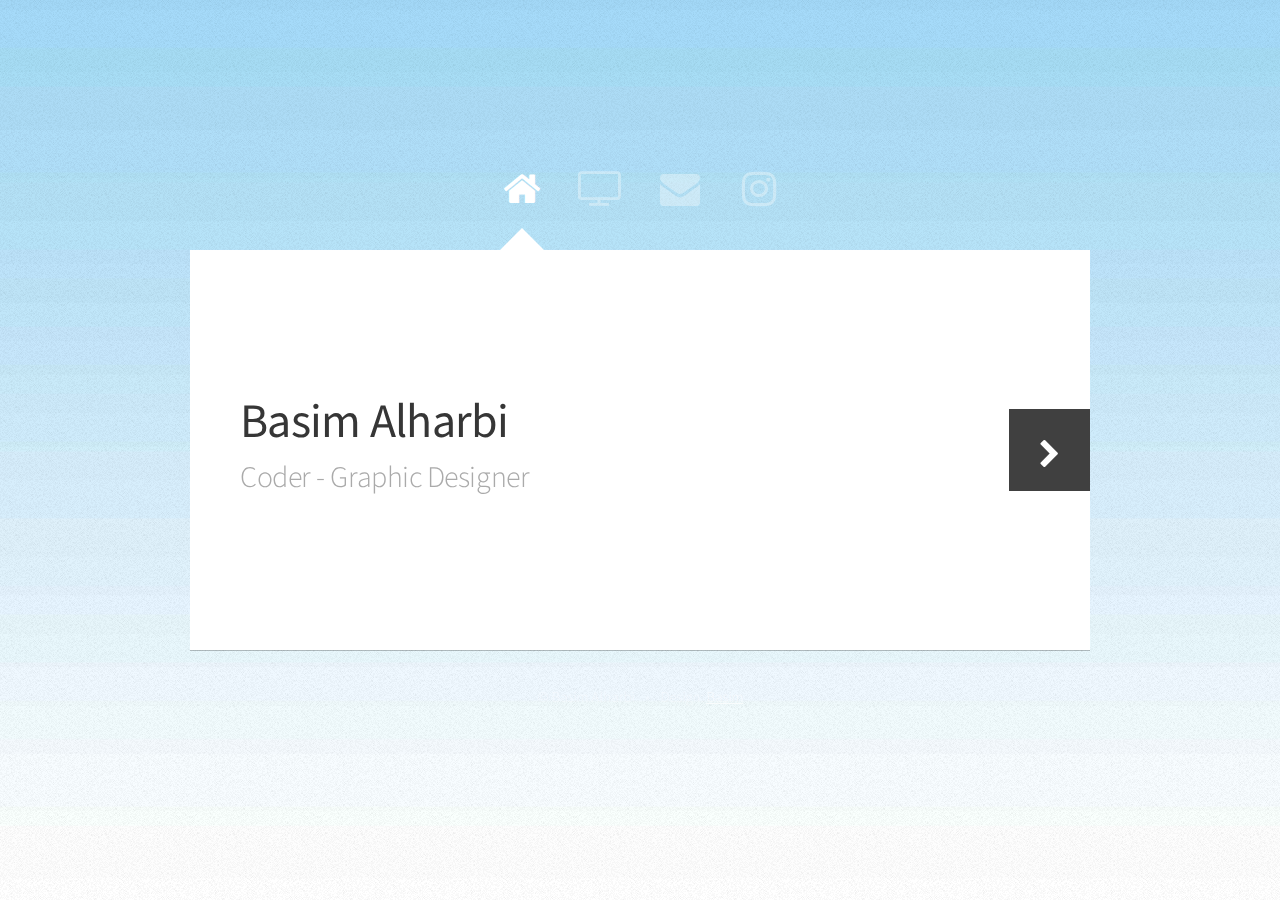
<file: index.html>
<!DOCTYPE HTML>
<!--
	Done By Basim Alhomadi Mohammed Alharbi 
	Basim.cf | @Ba8im
-->
<html>
	<head>
		<title>Basim Alharbi</title>
		<meta charset="utf-8" />
		<meta name="viewport" content="width=device-width, initial-scale=1" />
		<!--[if lte IE 8]><script src="assets/js/ie/html5shiv.js"></script><![endif]-->
		<link rel="stylesheet" href="assets/css/main.css" />
		<noscript><link rel="stylesheet" href="assets/css/noscript.css" /></noscript>
		<!--[if lte IE 8]><link rel="stylesheet" href="assets/css/ie8.css" /><![endif]-->
	</head>
	<body>

		<!-- Wrapper-->
			<div id="wrapper">

				<!-- Nav -->
					<nav id="nav">
						<a href="#me" class="icon fa-home active"><span>Home</span></a>
						<a href="#work" class="icon fa-television"><span>Work</span></a>
						<a href="#contact" class="icon fa-envelope"><span>Contact</span></a>
						<a href="https://www.instagram.com/ba8im/?hl=en" class="icon fa-instagram"><span>Instagram</span></a>
					</nav>

				<!-- Main -->
					<div id="main">

						<!-- Me -->
							<article id="me" class="panel">
								<header>
									<h1>Basim Alharbi</h1>
									<p>Coder - Graphic Designer</p>
								</header>
								<a href="#work" class="jumplink pic">
									<span class="arrow icon fa-chevron-right"><span>See my work</span></span>
									<mg src="mages/me.jpg" alt="" />
								</a>
							</article>

						<!-- Work -->
							<article id="work" class="panel">
								<header>
									<h2>Free Sport TV Channel</h2>
								</header>
								<p>
									We Are Very Sorry For The Delay The Links Will Be Up And Running Tommorow
								</p>
								<section>
									<div class="row">
										<div class="4u 12u$(mobile)">
											<a href="error.html" class="image fit"><img src="images/bein1.jpg" alt="Bein Sport 1HD"></a>
										</div>
										<div class="4u 12u$(mobile)">
											<a href="error.html" class="image fit"><img src="images/bein2.jpg" alt="Bein Sport 2HD"></a>
										</div>
										<div class="4u$ 12u$(mobile)">
											<a href="https://goo.gl/NTf4Py" class="image fit"><img src="images/bein3.jpg" alt="Bein Sport 3HD"></a>
										</div>
										<div class="4u 12u$(mobile)">
											<a href="error.html" class="image fit"><img src="images/bein4.png" alt="Bein Sport 4HD"></a>
										</div>
										<div class="4u 12u$(mobile)">
											<a href="error.html" class="image fit"><img src="images/bein5.png" alt="Bein Sport 5HD"></a>
										</div>
										<div class="4u$ 12u$(mobile)">
											<a href="error.html" class="image fit"><img src="images/mbc1.jpg" alt="MBC Pro Sport 1HD"></a>
										</div>
										<div class="4u 12u$(mobile)">
											<a href="error.html" class="image fit"><mg src="images/pic07.jpg" alt=""></a>
										</div>
										<div class="4u 12u$(mobile)">
											<a href="#" class="image fit"><mg src="images/pic08.jpg" alt=""></a>
										</div>
										<div class="4u$ 12u$(mobile)">
											<a href="#" class="image fit"><mg src="images/pic09.jpg" alt=""></a>
										</div>
										<div class="4u 12u$(mobile)">
											<a href="#" class="image fit"><mg src="images/pic10.jpg" alt=""></a>
										</div>
										<div class="4u 12u$(mobile)">
											<a href="#" class="image fit"><ig src="images/pic11.jpg" alt=""></a>
										</div>
										<div class="4u$ 12u$(mobile)">
											<a href="#" class="image fit"><mg src="images/pic12.jpg" alt=""></a>
										</div>
									</div>
								</section>
							</article>

						<!-- Contact -->
							<article id="contact" class="panel">
								<header>
									<h2>Contact Me</h2>
								</header>
								<form action="#" method="post">
									<div>
										<div class="row">
											<div class="6u 12u$(mobile)">
												<input type="text" name="name" placeholder="Name" />
											</div>
											<div class="6u$ 12u$(mobile)">
												<input type="text" name="email" placeholder="Email" />
											</div>
											<div class="12u$">
												<input type="text" name="subject" placeholder="Subject" />
											</div>
											<div class="12u$">
												<textarea name="message" placeholder="Message" rows="8"></textarea>
											</div>
											<div class="12u$">
												<input type="submit" value="Send Message" />
											</div>
										</div>
									</div>
								</form>
							</article>

					</div>

				<!-- Footer -->
					<div id="footer">
						<ul class="copyright">
							<li>&copy; Basim Alharbi</li><li>Design: <a href=>Basim</a></li>
						</ul>
					</div>

			</div>

		<!-- Scripts -->
			<script src="assets/js/jquery.min.js"></script>
			<script src="assets/js/skel.min.js"></script>
			<script src="assets/js/skel-viewport.min.js"></script>
			<script src="assets/js/util.js"></script>
			<!--[if lte IE 8]><script src="assets/js/ie/respond.min.js"></script><![endif]-->
			<script src="assets/js/main.js"></script>

	</body>
</html>
</file>
<file: assets/css/noscript.css>
/*
	Astral by HTML5 UP
	html5up.net | @ajlkn
	Free for personal and commercial use under the CCA 3.0 license (html5up.net/license)
*/

/* Wrapper */

	#wrapper {
		opacity: 1.0;
	}

/* Nav */

	#nav {
		margin-top: 4em;
	}

		#nav a {
			opacity: 1.0;
		}

			#nav a:before, #nav a:after {
				display: none;
			}

			#nav a span {
				top: 0;
				opacity: 1.0;
			}

				#nav a span:after {
					display: none;
				}

/* Panels */

	#main {
		background: none;
		box-shadow: none;
	}

	.panel {
		position: relative;
		background: #ffffff;
		box-shadow: 0px 1px 0px 0px rgba(0, 0, 0, 0.25);
	}
</file>
<file: assets/css/ie8.css>
/*
	Astral by HTML5 UP
	html5up.net | @ajlkn
	Free for personal and commercial use under the CCA 3.0 license (html5up.net/license)
*/

/* Basic */

	body {
		background-image: url("images/bg.jpg");
		background-size: cover;
		-ms-behavior: url("assets/js/ie/backgroundsize.min.htc");
	}

/* Section/Article */

	section > .last-child, section.last-child, article > .last-child, article.last-child {
		margin-bottom: 0;
	}

/* Nav */

	#nav a span {
		display: none !important;
	}

	#nav a:before {
		font-size: 1.75em;
	}
</file>
<file: assets/css/main.css>
@import url("https://fonts.googleapis.com/css?family=Source+Sans+Pro:300,400,300italic,400italic");
@import url("font-awesome.min.css");

/*
	Astral by HTML5 UP
	html5up.net | @ajlkn
	Free for personal and commercial use under the CCA 3.0 license (html5up.net/license)
*/

/* Reset */

	html, body, div, span, applet, object, iframe, h1, h2, h3, h4, h5, h6, p, blockquote, pre, a, abbr, acronym, address, big, cite, code, del, dfn, em, img, ins, kbd, q, s, samp, small, strike, strong, sub, sup, tt, var, b, u, i, center, dl, dt, dd, ol, ul, li, fieldset, form, label, legend, table, caption, tbody, tfoot, thead, tr, th, td, article, aside, canvas, details, embed, figure, figcaption, footer, header, hgroup, menu, nav, output, ruby, section, summary, time, mark, audio, video {
		margin: 0;
		padding: 0;
		border: 0;
		font-size: 100%;
		font: inherit;
		vertical-align: baseline;
	}

	article, aside, details, figcaption, figure, footer, header, hgroup, menu, nav, section {
		display: block;
	}

	body {
		line-height: 1;
	}

	ol, ul {
		list-style: none;
	}

	blockquote, q {
		quotes: none;
	}

	blockquote:before, blockquote:after, q:before, q:after {
		content: '';
		content: none;
	}

	table {
		border-collapse: collapse;
		border-spacing: 0;
	}

	body {
		-webkit-text-size-adjust: none;
	}

/* Box Model */

	*, *:before, *:after {
		-moz-box-sizing: border-box;
		-webkit-box-sizing: border-box;
		box-sizing: border-box;
	}

/* Grid */

	.row {
		border-bottom: solid 1px transparent;
		-moz-box-sizing: border-box;
		-webkit-box-sizing: border-box;
		box-sizing: border-box;
	}

	.row > * {
		float: left;
		-moz-box-sizing: border-box;
		-webkit-box-sizing: border-box;
		box-sizing: border-box;
	}

	.row:after, .row:before {
		content: '';
		display: block;
		clear: both;
		height: 0;
	}

	.row.uniform > * > :first-child {
		margin-top: 0;
	}

	.row.uniform > * > :last-child {
		margin-bottom: 0;
	}

	.row.\30 \25 > * {
		padding: 0 0 0 0px;
	}

	.row.\30 \25 {
		margin: 0 0 -1px 0px;
	}

	.row.uniform.\30 \25 > * {
		padding: 0px 0 0 0px;
	}

	.row.uniform.\30 \25 {
		margin: 0px 0 -1px 0px;
	}

	.row > * {
		padding: 0 0 0 40px;
	}

	.row {
		margin: 0 0 -1px -40px;
	}

	.row.uniform > * {
		padding: 40px 0 0 40px;
	}

	.row.uniform {
		margin: -40px 0 -1px -40px;
	}

	.row.\32 00\25 > * {
		padding: 0 0 0 80px;
	}

	.row.\32 00\25 {
		margin: 0 0 -1px -80px;
	}

	.row.uniform.\32 00\25 > * {
		padding: 80px 0 0 80px;
	}

	.row.uniform.\32 00\25 {
		margin: -80px 0 -1px -80px;
	}

	.row.\31 50\25 > * {
		padding: 0 0 0 60px;
	}

	.row.\31 50\25 {
		margin: 0 0 -1px -60px;
	}

	.row.uniform.\31 50\25 > * {
		padding: 60px 0 0 60px;
	}

	.row.uniform.\31 50\25 {
		margin: -60px 0 -1px -60px;
	}

	.row.\35 0\25 > * {
		padding: 0 0 0 20px;
	}

	.row.\35 0\25 {
		margin: 0 0 -1px -20px;
	}

	.row.uniform.\35 0\25 > * {
		padding: 20px 0 0 20px;
	}

	.row.uniform.\35 0\25 {
		margin: -20px 0 -1px -20px;
	}

	.row.\32 5\25 > * {
		padding: 0 0 0 10px;
	}

	.row.\32 5\25 {
		margin: 0 0 -1px -10px;
	}

	.row.uniform.\32 5\25 > * {
		padding: 10px 0 0 10px;
	}

	.row.uniform.\32 5\25 {
		margin: -10px 0 -1px -10px;
	}

	.\31 2u, .\31 2u\24 {
		width: 100%;
		clear: none;
		margin-left: 0;
	}

	.\31 1u, .\31 1u\24 {
		width: 91.6666666667%;
		clear: none;
		margin-left: 0;
	}

	.\31 0u, .\31 0u\24 {
		width: 83.3333333333%;
		clear: none;
		margin-left: 0;
	}

	.\39 u, .\39 u\24 {
		width: 75%;
		clear: none;
		margin-left: 0;
	}

	.\38 u, .\38 u\24 {
		width: 66.6666666667%;
		clear: none;
		margin-left: 0;
	}

	.\37 u, .\37 u\24 {
		width: 58.3333333333%;
		clear: none;
		margin-left: 0;
	}

	.\36 u, .\36 u\24 {
		width: 50%;
		clear: none;
		margin-left: 0;
	}

	.\35 u, .\35 u\24 {
		width: 41.6666666667%;
		clear: none;
		margin-left: 0;
	}

	.\34 u, .\34 u\24 {
		width: 33.3333333333%;
		clear: none;
		margin-left: 0;
	}

	.\33 u, .\33 u\24 {
		width: 25%;
		clear: none;
		margin-left: 0;
	}

	.\32 u, .\32 u\24 {
		width: 16.6666666667%;
		clear: none;
		margin-left: 0;
	}

	.\31 u, .\31 u\24 {
		width: 8.3333333333%;
		clear: none;
		margin-left: 0;
	}

	.\31 2u\24 + *,
	.\31 1u\24 + *,
	.\31 0u\24 + *,
	.\39 u\24 + *,
	.\38 u\24 + *,
	.\37 u\24 + *,
	.\36 u\24 + *,
	.\35 u\24 + *,
	.\34 u\24 + *,
	.\33 u\24 + *,
	.\32 u\24 + *,
	.\31 u\24 + * {
		clear: left;
	}

	.\-11u {
		margin-left: 91.66667%;
	}

	.\-10u {
		margin-left: 83.33333%;
	}

	.\-9u {
		margin-left: 75%;
	}

	.\-8u {
		margin-left: 66.66667%;
	}

	.\-7u {
		margin-left: 58.33333%;
	}

	.\-6u {
		margin-left: 50%;
	}

	.\-5u {
		margin-left: 41.66667%;
	}

	.\-4u {
		margin-left: 33.33333%;
	}

	.\-3u {
		margin-left: 25%;
	}

	.\-2u {
		margin-left: 16.66667%;
	}

	.\-1u {
		margin-left: 8.33333%;
	}

	@media screen and (min-width: 737px) {

		.row > * {
			padding: 25px 0 0 25px;
		}

		.row {
			margin: -25px 0 -1px -25px;
		}

		.row.uniform > * {
			padding: 25px 0 0 25px;
		}

		.row.uniform {
			margin: -25px 0 -1px -25px;
		}

		.row.\32 00\25 > * {
			padding: 50px 0 0 50px;
		}

		.row.\32 00\25 {
			margin: -50px 0 -1px -50px;
		}

		.row.uniform.\32 00\25 > * {
			padding: 50px 0 0 50px;
		}

		.row.uniform.\32 00\25 {
			margin: -50px 0 -1px -50px;
		}

		.row.\31 50\25 > * {
			padding: 37.5px 0 0 37.5px;
		}

		.row.\31 50\25 {
			margin: -37.5px 0 -1px -37.5px;
		}

		.row.uniform.\31 50\25 > * {
			padding: 37.5px 0 0 37.5px;
		}

		.row.uniform.\31 50\25 {
			margin: -37.5px 0 -1px -37.5px;
		}

		.row.\35 0\25 > * {
			padding: 12.5px 0 0 12.5px;
		}

		.row.\35 0\25 {
			margin: -12.5px 0 -1px -12.5px;
		}

		.row.uniform.\35 0\25 > * {
			padding: 12.5px 0 0 12.5px;
		}

		.row.uniform.\35 0\25 {
			margin: -12.5px 0 -1px -12.5px;
		}

		.row.\32 5\25 > * {
			padding: 6.25px 0 0 6.25px;
		}

		.row.\32 5\25 {
			margin: -6.25px 0 -1px -6.25px;
		}

		.row.uniform.\32 5\25 > * {
			padding: 6.25px 0 0 6.25px;
		}

		.row.uniform.\32 5\25 {
			margin: -6.25px 0 -1px -6.25px;
		}

		.\31 2u\28desktop\29, .\31 2u\24\28desktop\29 {
			width: 100%;
			clear: none;
			margin-left: 0;
		}

		.\31 1u\28desktop\29, .\31 1u\24\28desktop\29 {
			width: 91.6666666667%;
			clear: none;
			margin-left: 0;
		}

		.\31 0u\28desktop\29, .\31 0u\24\28desktop\29 {
			width: 83.3333333333%;
			clear: none;
			margin-left: 0;
		}

		.\39 u\28desktop\29, .\39 u\24\28desktop\29 {
			width: 75%;
			clear: none;
			margin-left: 0;
		}

		.\38 u\28desktop\29, .\38 u\24\28desktop\29 {
			width: 66.6666666667%;
			clear: none;
			margin-left: 0;
		}

		.\37 u\28desktop\29, .\37 u\24\28desktop\29 {
			width: 58.3333333333%;
			clear: none;
			margin-left: 0;
		}

		.\36 u\28desktop\29, .\36 u\24\28desktop\29 {
			width: 50%;
			clear: none;
			margin-left: 0;
		}

		.\35 u\28desktop\29, .\35 u\24\28desktop\29 {
			width: 41.6666666667%;
			clear: none;
			margin-left: 0;
		}

		.\34 u\28desktop\29, .\34 u\24\28desktop\29 {
			width: 33.3333333333%;
			clear: none;
			margin-left: 0;
		}

		.\33 u\28desktop\29, .\33 u\24\28desktop\29 {
			width: 25%;
			clear: none;
			margin-left: 0;
		}

		.\32 u\28desktop\29, .\32 u\24\28desktop\29 {
			width: 16.6666666667%;
			clear: none;
			margin-left: 0;
		}

		.\31 u\28desktop\29, .\31 u\24\28desktop\29 {
			width: 8.3333333333%;
			clear: none;
			margin-left: 0;
		}

		.\31 2u\24\28desktop\29 + *,
		.\31 1u\24\28desktop\29 + *,
		.\31 0u\24\28desktop\29 + *,
		.\39 u\24\28desktop\29 + *,
		.\38 u\24\28desktop\29 + *,
		.\37 u\24\28desktop\29 + *,
		.\36 u\24\28desktop\29 + *,
		.\35 u\24\28desktop\29 + *,
		.\34 u\24\28desktop\29 + *,
		.\33 u\24\28desktop\29 + *,
		.\32 u\24\28desktop\29 + *,
		.\31 u\24\28desktop\29 + * {
			clear: left;
		}

		.\-11u\28desktop\29 {
			margin-left: 91.66667%;
		}

		.\-10u\28desktop\29 {
			margin-left: 83.33333%;
		}

		.\-9u\28desktop\29 {
			margin-left: 75%;
		}

		.\-8u\28desktop\29 {
			margin-left: 66.66667%;
		}

		.\-7u\28desktop\29 {
			margin-left: 58.33333%;
		}

		.\-6u\28desktop\29 {
			margin-left: 50%;
		}

		.\-5u\28desktop\29 {
			margin-left: 41.66667%;
		}

		.\-4u\28desktop\29 {
			margin-left: 33.33333%;
		}

		.\-3u\28desktop\29 {
			margin-left: 25%;
		}

		.\-2u\28desktop\29 {
			margin-left: 16.66667%;
		}

		.\-1u\28desktop\29 {
			margin-left: 8.33333%;
		}

	}

	@media screen and (max-width: 736px) {

		.row > * {
			padding: 15px 0 0 15px;
		}

		.row {
			margin: -15px 0 -1px -15px;
		}

		.row.uniform > * {
			padding: 15px 0 0 15px;
		}

		.row.uniform {
			margin: -15px 0 -1px -15px;
		}

		.row.\32 00\25 > * {
			padding: 30px 0 0 30px;
		}

		.row.\32 00\25 {
			margin: -30px 0 -1px -30px;
		}

		.row.uniform.\32 00\25 > * {
			padding: 30px 0 0 30px;
		}

		.row.uniform.\32 00\25 {
			margin: -30px 0 -1px -30px;
		}

		.row.\31 50\25 > * {
			padding: 22.5px 0 0 22.5px;
		}

		.row.\31 50\25 {
			margin: -22.5px 0 -1px -22.5px;
		}

		.row.uniform.\31 50\25 > * {
			padding: 22.5px 0 0 22.5px;
		}

		.row.uniform.\31 50\25 {
			margin: -22.5px 0 -1px -22.5px;
		}

		.row.\35 0\25 > * {
			padding: 7.5px 0 0 7.5px;
		}

		.row.\35 0\25 {
			margin: -7.5px 0 -1px -7.5px;
		}

		.row.uniform.\35 0\25 > * {
			padding: 7.5px 0 0 7.5px;
		}

		.row.uniform.\35 0\25 {
			margin: -7.5px 0 -1px -7.5px;
		}

		.row.\32 5\25 > * {
			padding: 3.75px 0 0 3.75px;
		}

		.row.\32 5\25 {
			margin: -3.75px 0 -1px -3.75px;
		}

		.row.uniform.\32 5\25 > * {
			padding: 3.75px 0 0 3.75px;
		}

		.row.uniform.\32 5\25 {
			margin: -3.75px 0 -1px -3.75px;
		}

		.\31 2u\28mobile\29, .\31 2u\24\28mobile\29 {
			width: 100%;
			clear: none;
			margin-left: 0;
		}

		.\31 1u\28mobile\29, .\31 1u\24\28mobile\29 {
			width: 91.6666666667%;
			clear: none;
			margin-left: 0;
		}

		.\31 0u\28mobile\29, .\31 0u\24\28mobile\29 {
			width: 83.3333333333%;
			clear: none;
			margin-left: 0;
		}

		.\39 u\28mobile\29, .\39 u\24\28mobile\29 {
			width: 75%;
			clear: none;
			margin-left: 0;
		}

		.\38 u\28mobile\29, .\38 u\24\28mobile\29 {
			width: 66.6666666667%;
			clear: none;
			margin-left: 0;
		}

		.\37 u\28mobile\29, .\37 u\24\28mobile\29 {
			width: 58.3333333333%;
			clear: none;
			margin-left: 0;
		}

		.\36 u\28mobile\29, .\36 u\24\28mobile\29 {
			width: 50%;
			clear: none;
			margin-left: 0;
		}

		.\35 u\28mobile\29, .\35 u\24\28mobile\29 {
			width: 41.6666666667%;
			clear: none;
			margin-left: 0;
		}

		.\34 u\28mobile\29, .\34 u\24\28mobile\29 {
			width: 33.3333333333%;
			clear: none;
			margin-left: 0;
		}

		.\33 u\28mobile\29, .\33 u\24\28mobile\29 {
			width: 25%;
			clear: none;
			margin-left: 0;
		}

		.\32 u\28mobile\29, .\32 u\24\28mobile\29 {
			width: 16.6666666667%;
			clear: none;
			margin-left: 0;
		}

		.\31 u\28mobile\29, .\31 u\24\28mobile\29 {
			width: 8.3333333333%;
			clear: none;
			margin-left: 0;
		}

		.\31 2u\24\28mobile\29 + *,
		.\31 1u\24\28mobile\29 + *,
		.\31 0u\24\28mobile\29 + *,
		.\39 u\24\28mobile\29 + *,
		.\38 u\24\28mobile\29 + *,
		.\37 u\24\28mobile\29 + *,
		.\36 u\24\28mobile\29 + *,
		.\35 u\24\28mobile\29 + *,
		.\34 u\24\28mobile\29 + *,
		.\33 u\24\28mobile\29 + *,
		.\32 u\24\28mobile\29 + *,
		.\31 u\24\28mobile\29 + * {
			clear: left;
		}

		.\-11u\28mobile\29 {
			margin-left: 91.66667%;
		}

		.\-10u\28mobile\29 {
			margin-left: 83.33333%;
		}

		.\-9u\28mobile\29 {
			margin-left: 75%;
		}

		.\-8u\28mobile\29 {
			margin-left: 66.66667%;
		}

		.\-7u\28mobile\29 {
			margin-left: 58.33333%;
		}

		.\-6u\28mobile\29 {
			margin-left: 50%;
		}

		.\-5u\28mobile\29 {
			margin-left: 41.66667%;
		}

		.\-4u\28mobile\29 {
			margin-left: 33.33333%;
		}

		.\-3u\28mobile\29 {
			margin-left: 25%;
		}

		.\-2u\28mobile\29 {
			margin-left: 16.66667%;
		}

		.\-1u\28mobile\29 {
			margin-left: 8.33333%;
		}

	}

/* Basic */

	body {
		background-image: url("images/overlay.png"), url("images/bg.jpg");
		background-repeat: repeat, no-repeat;
		background-size: auto, 100% 100%;
		font-family: 'Source Sans Pro', sans-serif;
		font-weight: 300;
		color: #777777;
	}

		body.is-loading *, body.is-loading *:before, body.is-loading *:after {
			-moz-transition: none !important;
			-webkit-transition: none !important;
			-ms-transition: none !important;
			transition: none !important;
			-moz-animation: none !important;
			-webkit-animation: none !important;
			-ms-animation: none !important;
			animation: none !important;
		}

	input, textarea, select {
		font-family: 'Source Sans Pro', sans-serif;
		font-weight: 300;
		color: #777777;
	}

	strong, b, h1, h2, h3, h4, h5, h6 {
		font-weight: 400;
		color: #363636;
	}

	blockquote {
		border-left: solid 0.5em #ddd;
		padding: 1em 0 1em 2em;
		font-style: italic;
	}

	em, i {
		font-style: italic;
	}

	hr {
		border: 0;
		border-top: solid 1px #ddd;
		padding: 1.5em 0 0 0;
		margin: 1.75em 0 0 0;
	}

	sub {
		position: relative;
		top: 0.5em;
		font-size: 0.8em;
	}

	sup {
		position: relative;
		top: -0.5em;
		font-size: 0.8em;
	}

	br.clear {
		clear: both;
	}

	p, ul, ol, dl, table, blockquote, form {
		margin-bottom: 2em;
	}

/* Table */

	table {
		width: 100%;
	}

		table.default tbody tr {
			border-bottom: solid 1px #f4f4f4;
		}

		table.default td {
			padding: 0.5em 1em 0.5em 1em;
		}

		table.default th {
			text-align: left;
			font-weight: 400;
			padding: 0.5em 1em 0.5em 1em;
		}

		table.default thead {
			border-bottom: solid 2px #f4f4f4;
		}

/* Form */

	form label {
		display: block;
		font-weight: 400;
		color: #363636;
		margin: 0 0 1em 0;
	}

	form input[type="text"],
	form input[type="email"],
	form input[type="password"],
	form select,
	form textarea {
		-webkit-appearance: none;
		border: 0;
		background: #f4f4f4;
		padding: 0.75em;
		width: 100%;
		-moz-transition: background-color .25s ease-in-out;
		-webkit-transition: background-color .25s ease-in-out;
		-ms-transition: background-color .25s ease-in-out;
		transition: background-color .25s ease-in-out;
	}

		form input[type="text"]:focus,
		form input[type="email"]:focus,
		form input[type="password"]:focus,
		form select:focus,
		form textarea:focus {
			background: #f8f8f8;
		}

	form input[type="text"],
	form input[type="email"],
	form input[type="password"],
	form select {
		line-height: 1.35em;
	}

	form ::-webkit-input-placeholder {
		color: #999;
	}

	form :-moz-placeholder {
		color: #999;
	}

	form ::-moz-placeholder {
		color: #999;
	}

	form :-ms-input-placeholder {
		color: #999;
	}

/* Section/Article */

	section, article {
		margin-bottom: 3em;
	}

		section > :last-child, section:last-child, article > :last-child, article:last-child {
			margin-bottom: 0;
		}

	header > p {
		color: #aaa;
	}

/* Image */

	.image {
		display: inline-block;
	}

		.image img {
			display: block;
			width: 100%;
		}

		.image.fit {
			display: block;
			width: 100%;
		}

		.image.featured {
			display: block;
			width: 100%;
			margin: 0 0 2em 0;
		}

		.image.left {
			float: left;
			margin: 0 2em 2em 0;
		}

		.image.centered {
			display: block;
			margin: 0 0 2em 0;
		}

			.image.centered img {
				margin: 0 auto;
				width: auto;
			}

/* Button */

	input[type="button"],
	input[type="submit"],
	input[type="reset"],
	button,
	.button {
		-webkit-appearance: none;
		display: inline-block;
		background-color: #222222;
		color: #ffffff;
		border: 0;
		cursor: pointer;
		outline: 0;
		-moz-transition: background-color .25s ease-in-out;
		-webkit-transition: background-color .25s ease-in-out;
		-ms-transition: background-color .25s ease-in-out;
		transition: background-color .25s ease-in-out;
	}

		input[type="button"]:hover,
		input[type="submit"]:hover,
		input[type="reset"]:hover,
		button:hover,
		.button:hover {
			background-color: #333333;
		}

		input[type="button"]:active,
		input[type="submit"]:active,
		input[type="reset"]:active,
		button:active,
		.button:active {
			background-color: #444444;
		}

		input[type="button"].alt,
		input[type="submit"].alt,
		input[type="reset"].alt,
		button.alt,
		.button.alt {
			background-color: #777777;
		}

			input[type="button"].alt:hover,
			input[type="submit"].alt:hover,
			input[type="reset"].alt:hover,
			button.alt:hover,
			.button.alt:hover {
				background-color: #888888;
			}

			input[type="button"].alt:active,
			input[type="submit"].alt:active,
			input[type="reset"].alt:active,
			button.alt:active,
			.button.alt:active {
				background-color: #999999;
			}

/* List */

	ul.default {
		list-style: disc;
		padding-left: 1em;
	}

		ul.default li {
			padding-left: 0.5em;
		}

	ul.actions li {
		display: inline-block;
		margin-left: 0.5em;
	}

		ul.actions li:first-child {
			margin-left: 0;
		}

	ol.default {
		list-style: decimal;
		padding-left: 1.25em;
	}

		ol.default li {
			padding-left: 0.25em;
		}

/* Icons */

	.icon {
		position: relative;
		text-decoration: none;
	}

		.icon:before {
			-moz-osx-font-smoothing: grayscale;
			-webkit-font-smoothing: antialiased;
			font-family: FontAwesome;
			font-style: normal;
			font-weight: normal;
			text-transform: none !important;
		}

		.icon > .label {
			display: none;
		}

/* Nav */

	#nav a {
		position: relative;
		display: inline-block;
		color: #ffffff;
		width: 1em;
		height: 1em;
		line-height: 0.9em;
	}

		#nav a.icon:before {
			padding-right: 0;
		}

/* Panels */

	#main {
		position: relative;
		overflow: hidden;
	}

	.panel {
		position: relative;
	}

/* Me */

	#me .pic {
		position: relative;
		display: block;
	}

		#me .pic:before {
			content: '';
			position: absolute;
			top: 0;
			left: 0;
			background: url("images/overlay.png");
			width: 100%;
			height: 100%;
			z-index: 1;
		}

/* Footer */

	#footer {
		color: #ccc;
		color: rgba(255, 255, 255, 0.45);
	}

		#footer a {
			color: #ddd;
			color: rgba(255, 255, 255, 0.65);
			-moz-transition: color .25s ease-in-out;
			-webkit-transition: color .25s ease-in-out;
			-ms-transition: color .25s ease-in-out;
			transition: color .25s ease-in-out;
		}

			#footer a:hover {
				color: white;
			}

		#footer .copyright li {
			display: inline-block;
		}

			#footer .copyright li:before {
				display: inline;
				content: '\2022';
				opacity: 0.5;
				padding: 0 0.75em 0 0.75em;
			}

			#footer .copyright li:first-child:before {
				display: none;
			}

/* Desktop */

	@media screen and (min-width: 737px) {

		/* Basic */

			html {
				min-width: 100%;
				min-height: 100%;
			}

			body {
				width: 100%;
				min-width: 1000px;
				min-height: 100%;
				overflow-y: scroll;
				background-attachment: fixed;
				font-size: 14pt;
				line-height: 1.75em;
			}

			input, textarea, select {
				font-size: 14pt;
				line-height: 1.75em;
			}

			h1 {
				font-size: 2.4em;
				letter-spacing: -0.015em;
			}

			h2 {
				font-size: 1.8em;
				letter-spacing: -0.015em;
			}

			h3, h4, h5, h6 {
				font-size: 1.25em;
				letter-spacing: -0.015em;
			}

		/* Section/Article */

			header {
				margin: 0 0 1.5em 0;
			}

				header > p {
					margin: 0.5em 0 0 0;
				}

		/* Button */

			input[type="button"],
			input[type="submit"],
			input[type="reset"],
			button,
			.button {
				padding: 0.7em 1.5em 0.7em 1.5em;
			}

				input[type="button"].small,
				input[type="submit"].small,
				input[type="reset"].small,
				button.small,
				.button.small {
					font-size: 0.75em;
				}

				input[type="button"].big,
				input[type="submit"].big,
				input[type="reset"].big,
				button.big,
				.button.big {
					font-size: 1.25em;
					padding: 0.5em 1.25em 0.5em 1.25em;
				}

				input[type="button"].huge,
				input[type="submit"].huge,
				input[type="reset"].huge,
				button.huge,
				.button.huge {
					font-size: 1.5em;
					padding: 0.5em 1.25em 0.5em 1.25em;
				}

		/* Wrapper */

			#wrapper {
				width: 45em;
				margin: 0 auto;
				opacity: 0.00001;
			}

				#wrapper.tall {
					padding-bottom: 6em;
				}

		/* Nav */

			#nav {
				text-align: center;
				height: 4.25em;
				cursor: default;
			}

				#nav a {
					font-size: 2.5em;
					margin: 0 0.25em 0 0.25em;
					opacity: 0.35;
					outline: 0;
					-moz-transition: opacity .25s ease-in-out;
					-webkit-transition: opacity .25s ease-in-out;
					-ms-transition: opacity .25s ease-in-out;
					transition: opacity .25s ease-in-out;
				}

					#nav a:before {
						font-size: 0.8em;
					}

					#nav a:after {
						content: '';
						display: block;
						position: absolute;
						left: 50%;
						bottom: -0.75em;
						margin-left: -0.5em;
						border-bottom: solid 0em #ffffff;
						border-left: solid 0.5em transparent;
						border-right: solid 0.5em transparent;
						-moz-transition: border-bottom-width .25s ease-in-out;
						-webkit-transition: border-bottom-width .25s ease-in-out;
						-ms-transition: border-bottom-width .25s ease-in-out;
						transition: border-bottom-width .25s ease-in-out;
					}

					#nav a span {
						display: block;
						position: absolute;
						background: #222222;
						color: #ffffff;
						top: -2.75em;
						font-size: 0.3em;
						height: 2.25em;
						line-height: 2.25em;
						left: 50%;
						opacity: 0;
						-moz-transition: opacity .25s ease-in-out;
						-webkit-transition: opacity .25s ease-in-out;
						-ms-transition: opacity .25s ease-in-out;
						transition: opacity .25s ease-in-out;
						width: 5.5em;
						margin-left: -2.75em;
					}

						#nav a span:after {
							content: '';
							display: block;
							position: absolute;
							bottom: -0.4em;
							left: 50%;
							margin-left: -0.6em;
							border-top: solid 0.6em #222222;
							border-left: solid 0.6em transparent;
							border-right: solid 0.6em transparent;
						}

					#nav a:hover {
						opacity: 1.0;
					}

						#nav a:hover span {
							opacity: 1.0;
						}

					#nav a.active {
						opacity: 1.0;
					}

						#nav a.active:after {
							border-bottom-width: 0.5em;
						}

		/* Panels */

			#main {
				width: 45em;
				background: #ffffff;
				box-shadow: 0px 1px 0px 0px rgba(0, 0, 0, 0.25);
			}

			.panel {
				padding: 3.5em 2.5em 3.5em 2.5em;
				position: absolute;
				top: 0;
				left: 0;
				width: 45em;
			}

		/* Me */

			#me {
				padding: 0;
				height: 20em;
			}

				#me .pic {
					display: block;
					position: absolute;
					right: -1px;
					top: 0;
					height: 100%;
					text-decoration: none;
				}

					#me .pic img {
						position: relative;
						display: block;
						height: 100%;
					}

					#me .pic .arrow {
						display: block;
						position: absolute;
						right: 0;
						top: 50%;
						margin-top: -1.375em;
						width: 2.75em;
						height: 2.75em;
						background: #000;
						background: rgba(0, 0, 0, 0.75);
						color: #ffffff;
						text-align: center;
						line-height: 2.75em;
						font-size: 1.5em;
						z-index: 1;
						-moz-transition: width .15s ease-in-out, padding-right .15s ease-in-out;
						-webkit-transition: width .15s ease-in-out, padding-right .15s ease-in-out;
						-ms-transition: width .15s ease-in-out, padding-right .15s ease-in-out;
						transition: width .15s ease-in-out, padding-right .15s ease-in-out;
					}

						#me .pic .arrow:before {
							position: relative;
							padding-right: 0;
							top: 0.125em;
						}

						#me .pic .arrow span {
							display: block;
							text-indent: -9999px;
						}

					#me .pic:hover .arrow {
						width: 3em;
						padding-right: 0.25em;
					}

				#me header {
					position: absolute;
					left: 0;
					top: 0;
					width: 100%;
					height: 100%;
					margin-left: 2.5em;
				}

					#me header > h1 {
						position: absolute;
						left: 0;
						bottom: 52.5%;
						margin: 0;
					}

					#me header > p {
						position: absolute;
						left: 0;
						top: 52.5%;
						font-size: 1.5em;
						letter-spacing: -0.015em;
						margin-top: 0;
					}

		/* Footer */

			#footer {
				text-align: center;
				padding: 2em 0 0 0;
				font-size: 0.75em;
			}

	}

/* Mobile */

	@media screen and (max-width: 736px) {

		/* Basic */

			body, input, textarea, select {
				font-size: 11pt;
				line-height: 1.75em;
			}

			h1, h2 {
				font-size: 1.75em;
				letter-spacing: -0.025em;
			}

			h3, h4, h5, h6 {
				font-size: 1.25em;
				letter-spacing: -0.025em;
			}

		/* Section/Article */

			header {
				margin: 0 0 1.5em 0;
			}

				header > p {
					margin: 0.5em 0 0 0;
				}

		/* Table */

			table.style1 {
				overflow-x: scroll;
			}

		/* List */

			ul.actions li {
				display: block;
				margin: 0.5em 0 0 0;
			}

				ul.actions li:first-child {
					margin-top: 0;
				}

		/* Button */

			input[type="button"],
			input[type="submit"],
			input[type="reset"],
			button,
			.button {
				display: block;
				width: 100%;
				padding: 0.75em 0 0.75em 0;
				text-align: center;
			}

		/* Wrapper */

			#wrapper {
				padding: 7px;
			}

		/* Nav */

			#nav {
				text-align: center;
				margin: 6px 0 8px 0;
			}

				#nav a {
					font-size: 2em;
					opacity: 0.5;
					outline: 0;
					width: 1.5em;
					height: 1.5em;
					line-height: 1.35em;
					margin: 0 0.25em 0 0.25em;
				}

					#nav a:active {
						opacity: 1.0;
					}

					#nav a span {
						display: none;
					}

		/* Panels */

			#main {
				background: none;
			}

			.panel {
				padding: 15px 15px 15px 15px;
				margin: 0 0 7px 0;
				background: #ffffff;
				box-shadow: 0px 1px 0px 0px rgba(0, 0, 0, 0.25);
			}

				.panel header {
					padding-top: 1em;
				}

		/* Me */

			#me .pic {
				width: 100%;
			}

				#me .pic img {
					display: block;
					width: 100%;
				}

				#me .pic .arrow {
					display: none;
				}

			#me header {
				text-align: center;
			}

				#me header > h1 {
					font-size: 2.15em;
					letter-spacing: -0.025em;
				}

				#me header > p {
					font-size: 1.25em;
				}

		/* Footer */

			#footer {
				text-align: center;
				padding: 2em 0 0 0;
				font-size: 0.85em;
			}

				#footer .copyright li {
					display: block;
				}

					#footer .copyright li:before {
						display: none;
					}

	}
</file>
